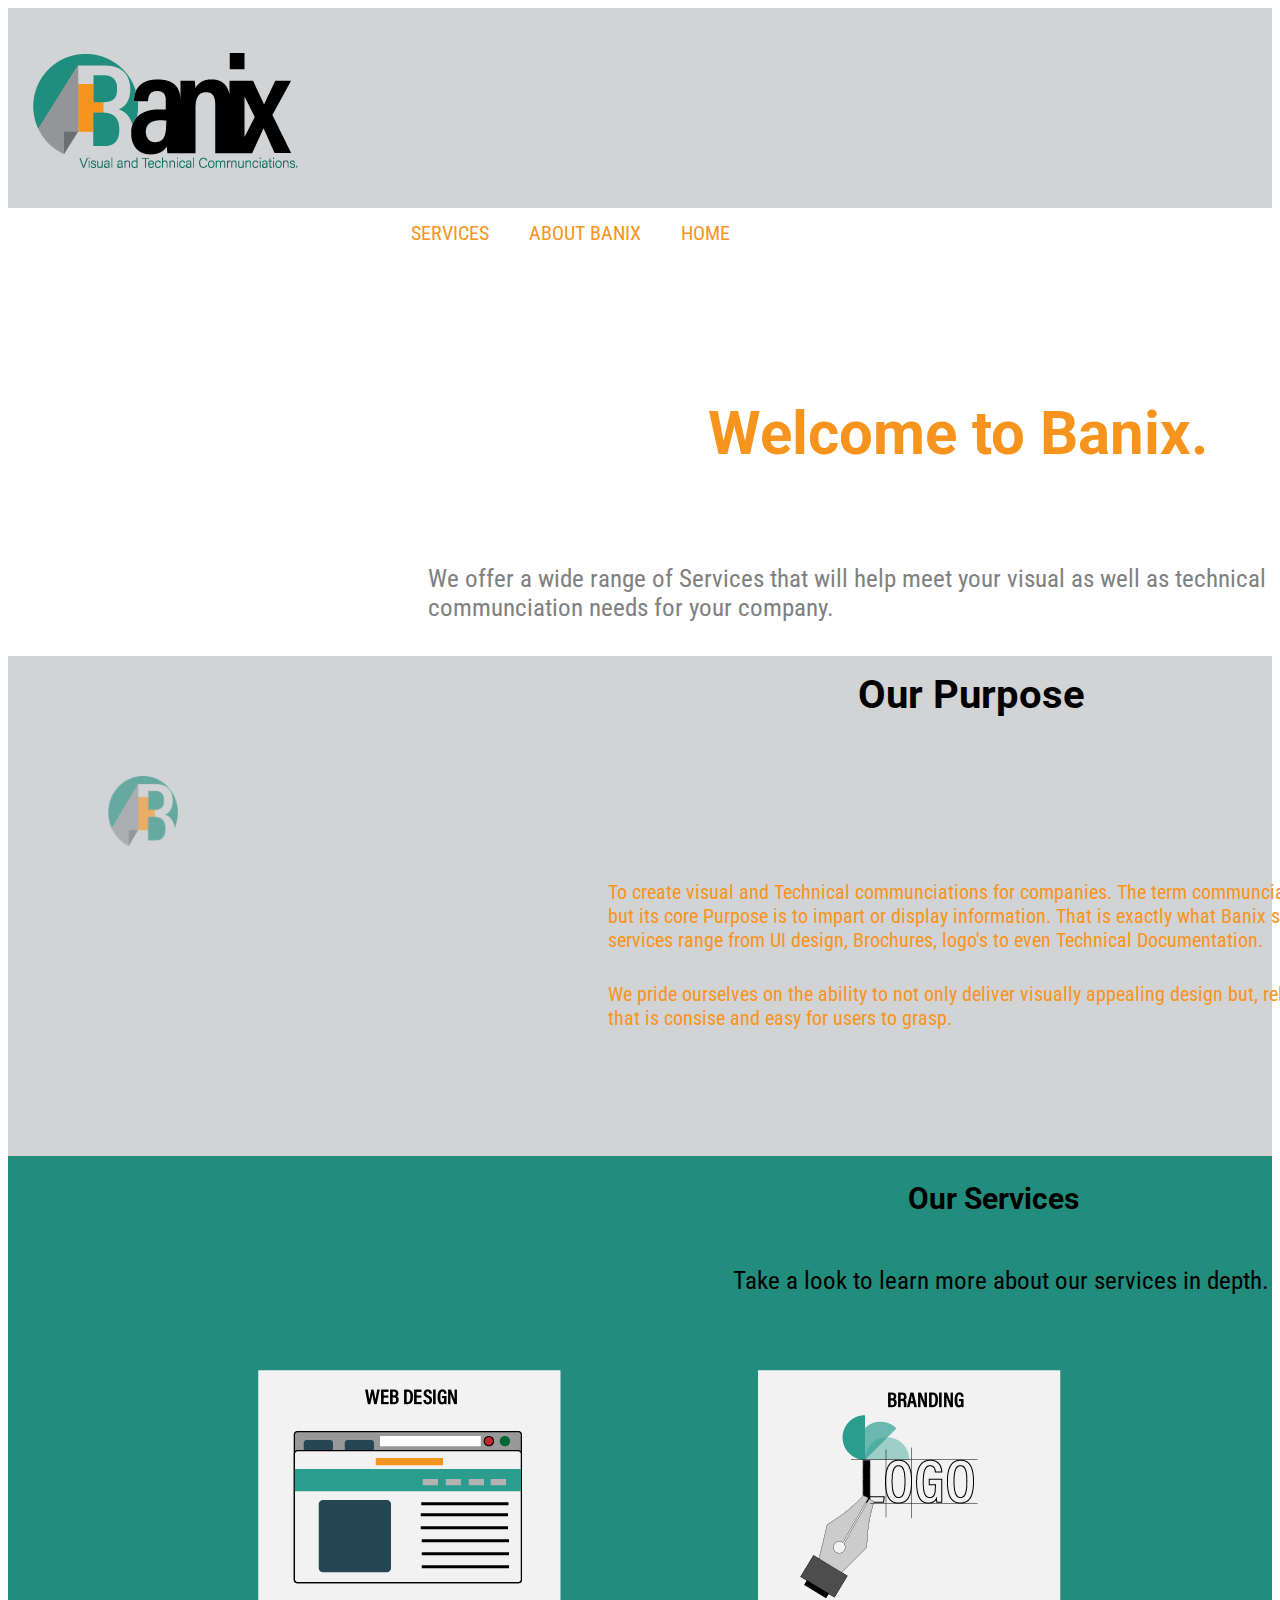
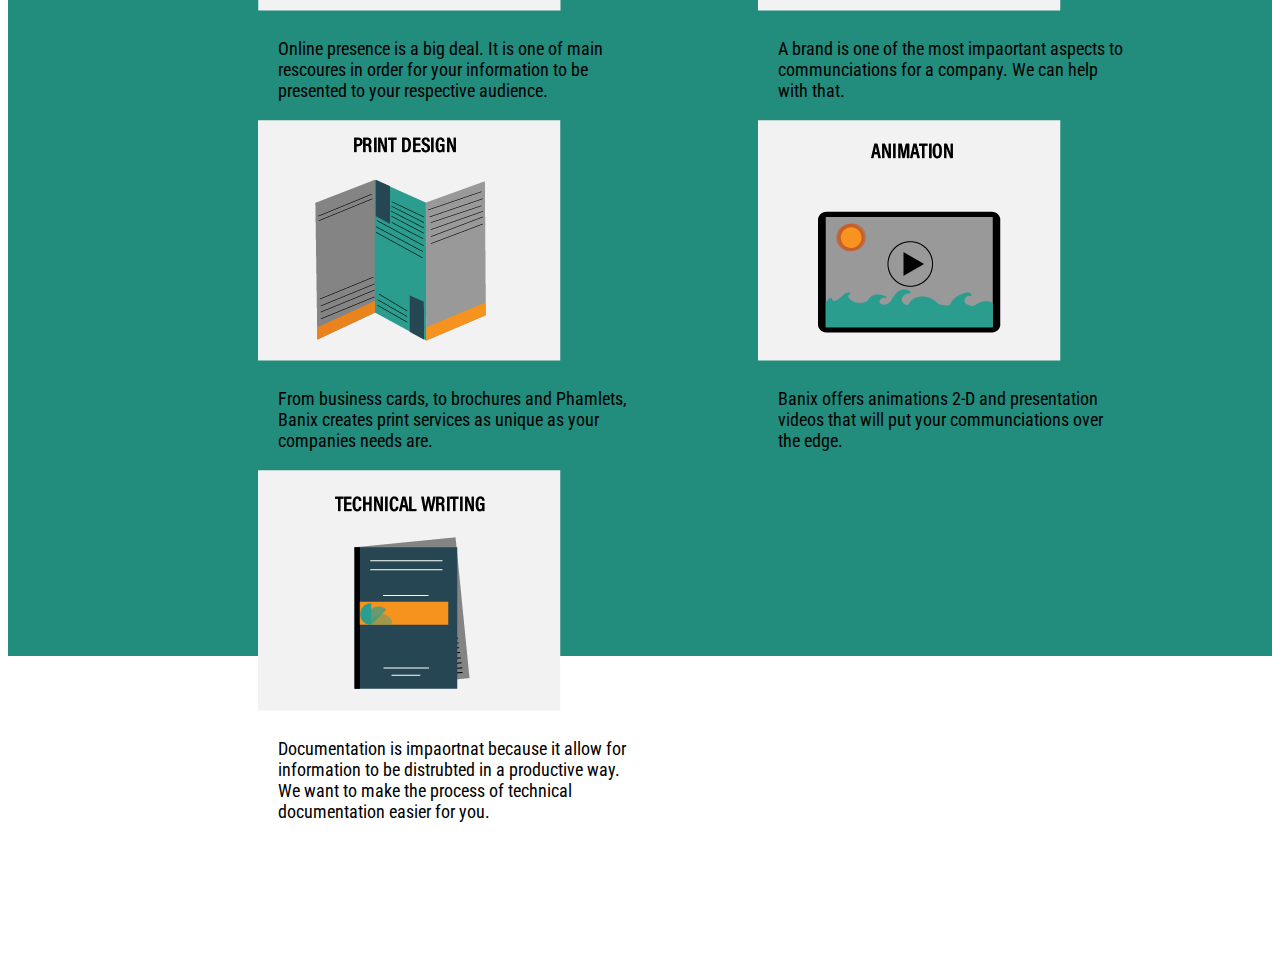
<file: index.html>
<!DOCTYPE html>
<html lang="en" dir="ltr">
  <head>
    <meta charset="utf-8">
    <title>Banix</title>
    <link rel="stylesheet" href="css/styles.css">
    <link href="https://fonts.googleapis.com/css?family=Roboto+Condensed|Roboto:900&display=swap" rel="stylesheet">
    <link href="https://fonts.googleapis.com/css?family=Roboto+Condensed&display=swap" rel="stylesheet">
  </head>
  <body>
    <div class="banner">
      <a href="main.html"><img src="img/banix.png" alt="main_logo"></a>
       <ul class="navbar">
         <li><a href="index.html">HOME</a></li>
         <li><a href="aboutme.html">ABOUT BANIX</a></li>
         <li><a href="services.html">SERVICES</a></li>

       </ul>
    </div>

    <div class="topcontent">
      <h1>Welcome to Banix.</h1>
      <p>We offer a wide range of Services that will help meet your visual
      as well as technical communciation needs for your company.</p>

    </div>

    <div class="middlecontent">
      <!--<img src="img/banixlgog.png" alt="banix_logo">-->
      <h2>Our Purpose</h2>
      <img src="img/banixlgog.png" alt="banix_logo">
      <p>To create visual
      and Technical communciations for companies. The term communciations
      is broad in meaning but its core Purpose is to impart or display
      information. That is exactly what Banix strives to accomplish.
      We our services range from UI design, Brochures, logo's to even
      Technical Documentation.</p>
      <p>We pride ourselves on the ability to not only deliver visually
      appealing design but, relaying information in a way that is consise
      and easy for users to grasp.</p>

    </div>

    <div class="bottomcontent">
      <h3>Our Services</h3>
      <p>Take a look to learn more about our services in depth.</p>


      <!--<ul>
        <li><img src="img/Web_design.png" alt="web_logo"></li>
        <li><img src="img/branding_design.png" alt="web_logo"></li>
        <li><img src="img/print_design.png" alt="web_logo"></li>
      </ul>
      <ul>
        <li><img src="img/animation.png" alt="web_logo"></li>
        <li><img src="img/tech_writing.png" alt="web_logo"></li>
      </ul>-->
      <div id="services">
        <img src="img/Web_design.png" alt="web_logo">
        <p>Online presence is a big deal. It is one of main rescoures in order
        for your information to be presented to your respective audience.</p>
      </div>
      <div id="services">
        <img src="img/branding_design.png" alt="web_logo">
        <p>A brand is one of the most impaortant aspects to communciations
        for a company. We can help with that.</p>
      </div>
      <div id="services">
        <img src="img/print_design.png" alt="web_logo">
        <p>From business cards, to brochures and Phamlets, Banix creates
        print services as unique as your companies needs are. </p>
      </div>
      <div id="services">
        <img src="img/animation.png" alt="web_logo">
        <p>Banix offers animations 2-D and presentation videos that will put your
        communciations over the edge.</p>
      </div>
      <div id="services">
        <img src="img/tech_writing.png" alt="web_logo">
        <p>Documentation is impaortnat because it allow for information to
        be distrubted in a productive way. We want to make the process of
        technical documentation easier for you.</p>
      </div>
  </div>

      <!--<div class="contact">
        <h2>Contact Us</h2>
        <img src="img/email.png" alt="banix_logo"><p>Email: banixvc@gmail.com</p>
        <img src="img/phone.png" alt="banix_logo"><p>Phone: 443-823-6665</p>
        <img src="img/profile.png" alt="banix_logo"><p>Instagram: banixvc</p>

      </div>-->


    <footer>
    </footer>
  </body>
</html>
</file>
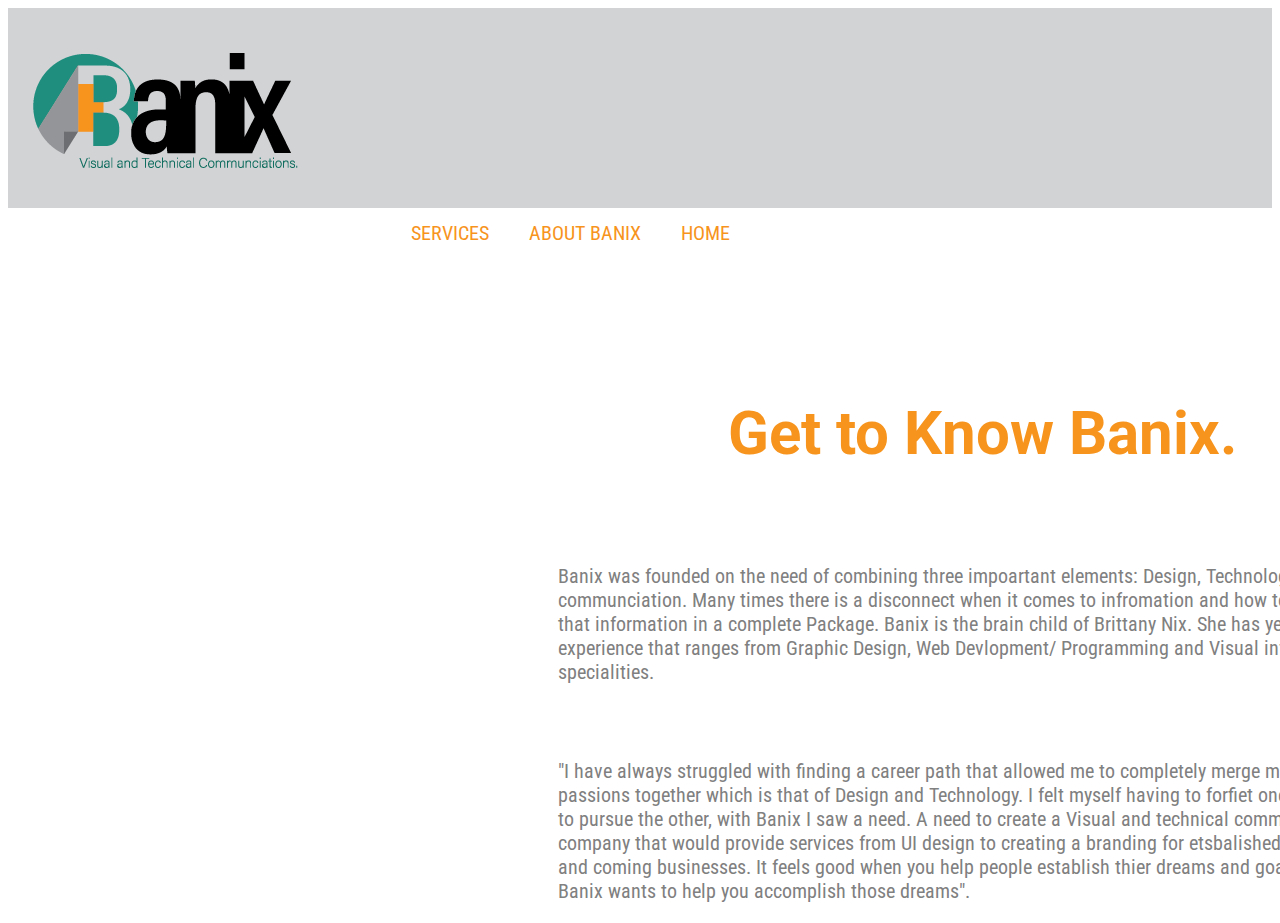
<file: aboutme.html>
<!DOCTYPE html>
<html lang="en" dir="ltr">
  <head>
    <meta charset="utf-8">
    <title>About Banix</title>
    <link rel="stylesheet" href="css/styles2.css">
    <link href="https://fonts.googleapis.com/css?family=Roboto+Condensed|Roboto:900&display=swap" rel="stylesheet">
    <link href="https://fonts.googleapis.com/css?family=Roboto+Condensed&display=swap" rel="stylesheet">
  </head>
  <body>
    <div class="banner">
      <a href="main.html"><img src="img/banix.png" alt="main_logo"></a>
       <ul class="navbar">
         <li><a href="index.html">HOME</a></li>
         <li><a href="about.html">ABOUT BANIX</a></li>
         <li><a href="services.html">SERVICES</a></li>

       </ul>
    </div>

    <div class="topcontent">
      <h1>Get to Know Banix.</h1>
      <p>Banix was founded on the need of combining three impoartant elements: Design, Technology and
      communciation. Many times there is a disconnect when it comes to infromation and how to relay that
      information in a complete Package. Banix is the brain child of Brittany Nix. She has years of
      experience that ranges from Graphic Design, Web Devlopment/ Programming and Visual information
      specialities.</p>

      <p>"I have always struggled with finding a career path that allowed me to completely merge my two
        passions together which is that of Design and Technology. I felt myself having to forfiet one in order to pursue the other,
        with Banix I saw a need. A need to create a Visual and technical communciation company that would provide
        services from UI design to creating a branding for etsbalished and up and coming businesses. It feels good when
        you help people establish thier dreams and goals and Banix wants to help you accomplish those dreams".</p>


    </div>
  </body>
</html>
</file>
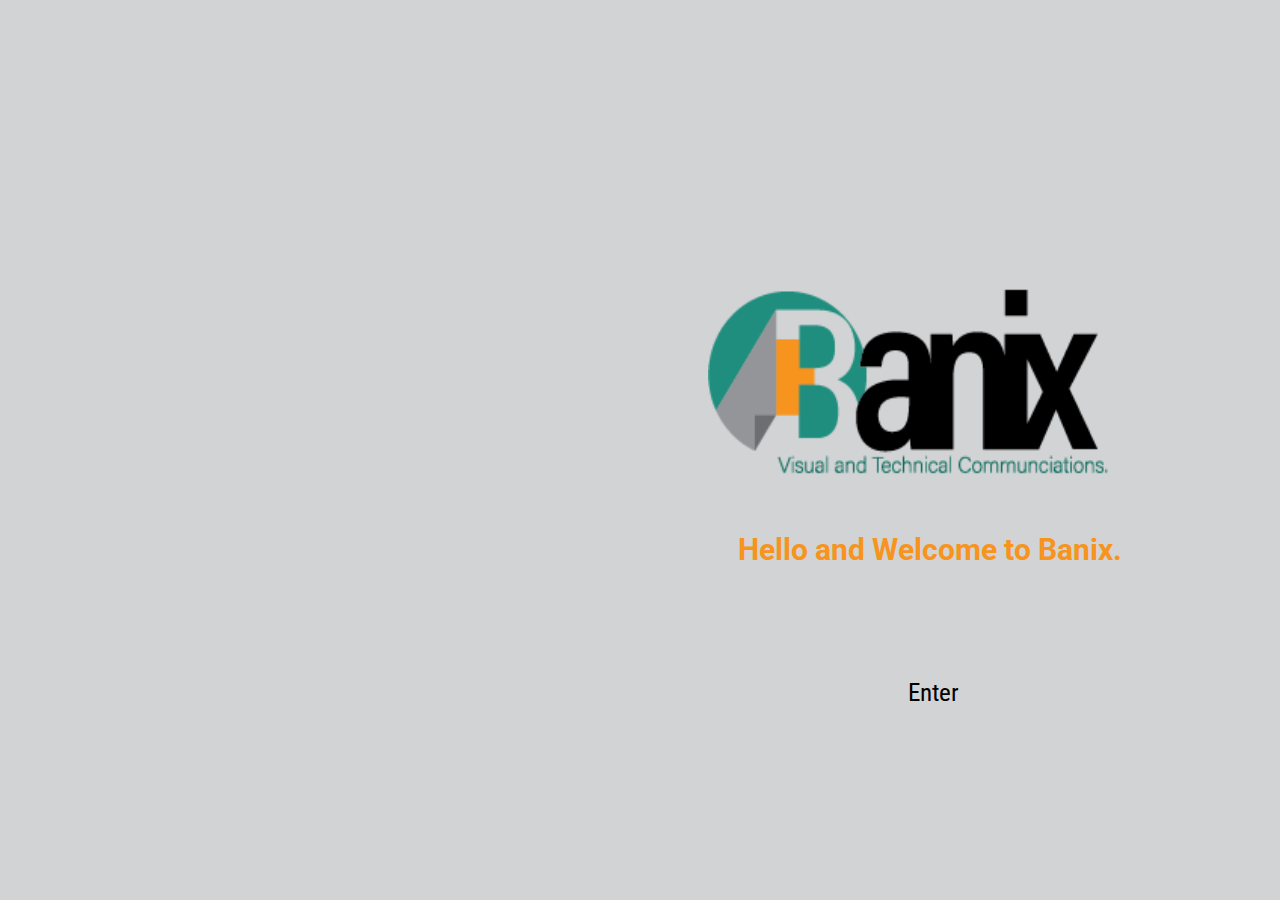
<file: main.html>
<!DOCTYPE html>
<html lang="en" dir="ltr">
  <head>
    <meta charset="utf-8">
    <title>Website Banix</title>
    <link rel="stylesheet" href="css/stylesheet.css">
    <link href="https://fonts.googleapis.com/css?family=Roboto+Condensed|Roboto:900&display=swap" rel="stylesheet">
    <link href="https://fonts.googleapis.com/css?family=Roboto+Condensed&display=swap" rel="stylesheet">
  </head>
  <body>
    <div class="welcome">
      <img src="img/banix.png" alt="background">
      <h1>Hello and Welcome to Banix.</h1>
    </div>
    <div class="Menu">
      <ul class=mainlink>
        <li><a href="index.html">Enter</a></li>
      </ul>
    </div>
  </body>
</html>
</file>
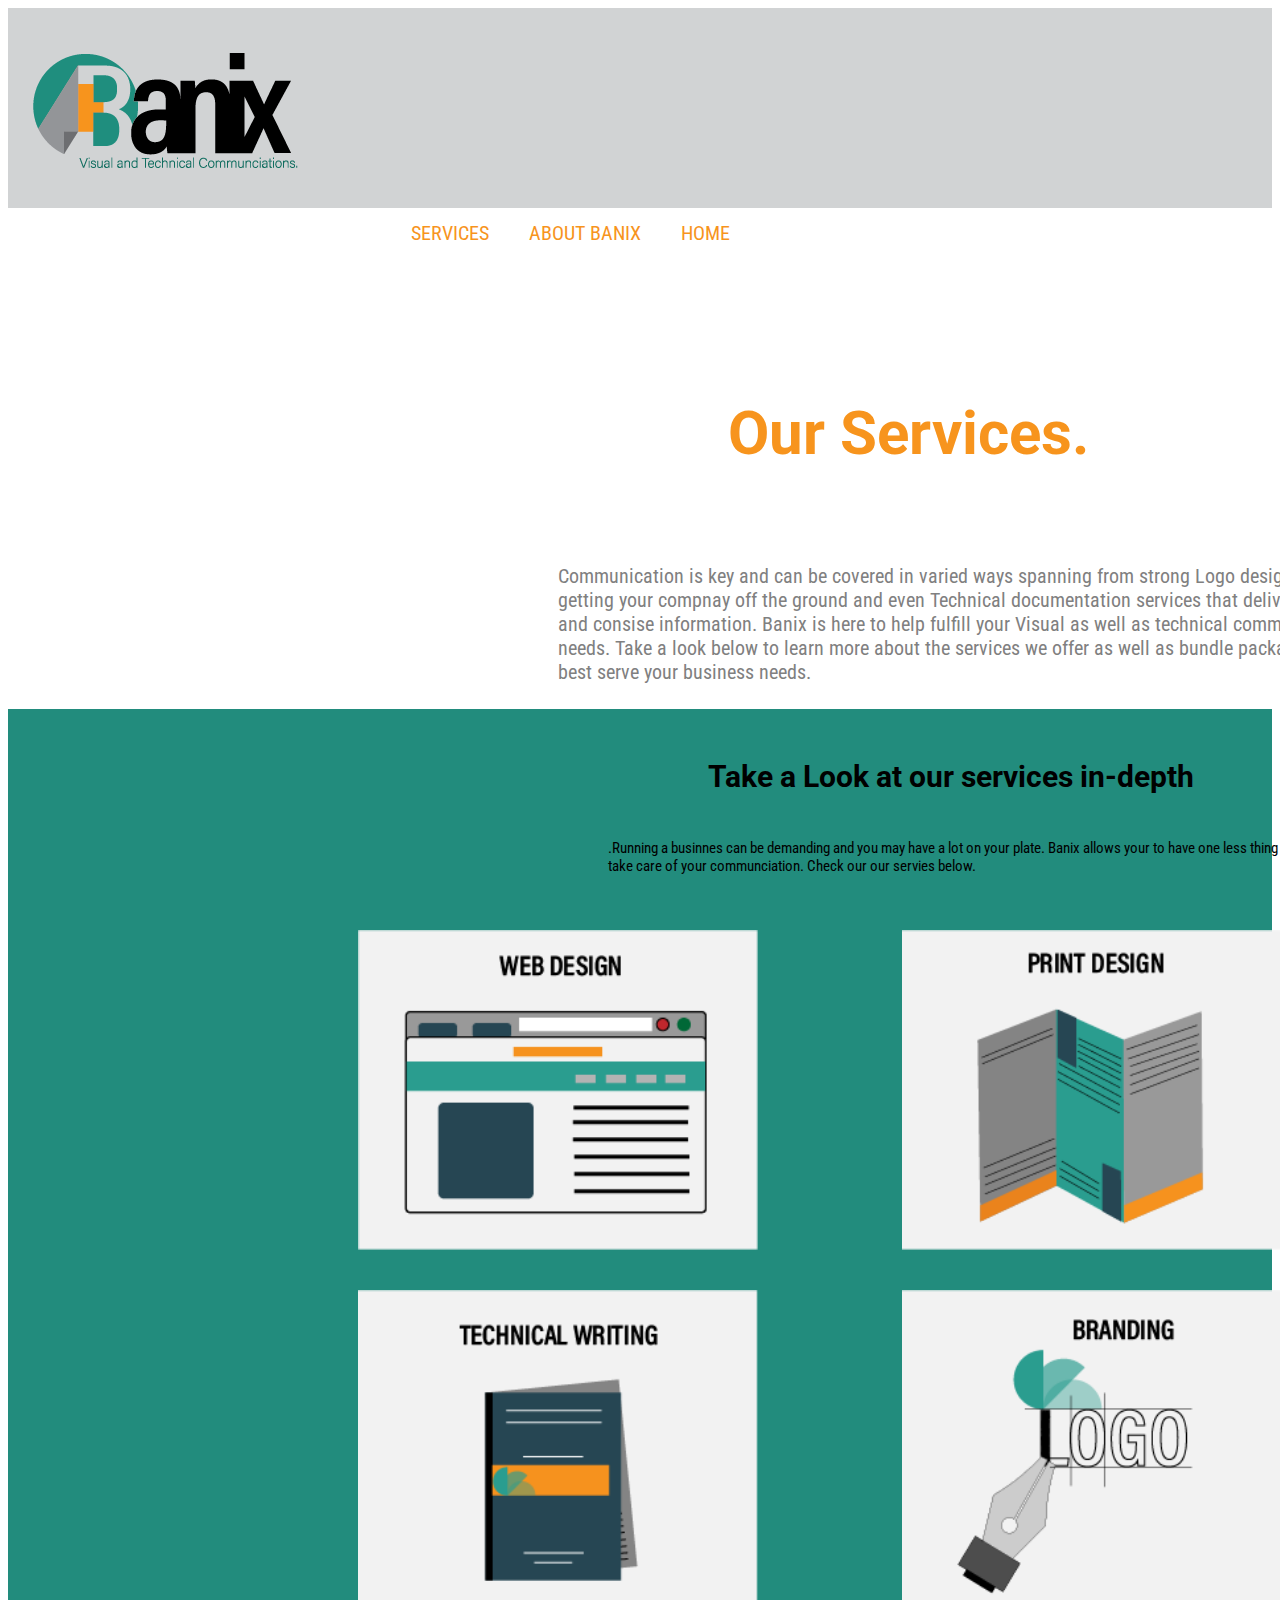
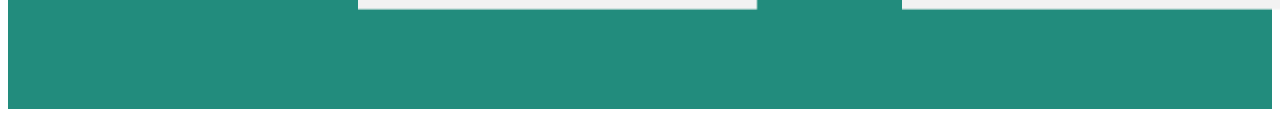
<file: services.html>
<!DOCTYPE html>
<html lang="en" dir="ltr">
  <head>
    <meta charset="utf-8">
    <title>About Banix</title>
    <link rel="stylesheet" href="css/styles2.css">
    <link href="https://fonts.googleapis.com/css?family=Roboto+Condensed|Roboto:900&display=swap" rel="stylesheet">
    <link href="https://fonts.googleapis.com/css?family=Roboto+Condensed&display=swap" rel="stylesheet">
  </head>
  <body>
    <div class="banner">
      <a href="main.html"><img src="img/banix.png" alt="main_logo"></a>
       <ul class="navbar">
         <li><a href="index.html">HOME</a></li>
         <li><a href="about.html">ABOUT BANIX</a></li>
         <li><a href="services.html">SERVICES</a></li>

       </ul>
    </div>

    <div class="topcontent">
      <h1>Our Services.</h1>
      <p>Communication is key and can be covered in varied ways spanning from strong Logo design to getting your compnay off the ground
       and even Technical documentation services that deliver clear and consise information. Banix is here to help fulfill your Visual as
      well as technical communciation needs. Take a look below to learn more about the services we offer as well as bundle packages that
      best serve your business needs.</p>
    </div>


    <div class="services">
      <h2>Take a Look at our services in-depth</h2>
      <p>.Running a businnes can be demanding and you may have a lot on your plate. Banix allows your to have one less thing to worry about.
      Let us take care of your communciation.
      Check our our servies below. </p>


<div class ="serviceone">
  <img src="img/Web_design.png" alt="web_logo" class="imageone">
  <div class="overlay" style="300px">
  <div class="type">Online presence is crucial. It is one of main resources of modern technology for any company. Banix
  offers web services such as UI/UX design in order to help you better establish your users needs.</div>
  </div>
</div>

<div class ="serviceone">
  <img src="img/print_design.png" alt="web_logo" class="imageone">
  <div class="overlay">
  <div class="type">Does your busines need Phamlets, Posters or other creative ways to relay infromation?
  Banix has got your covered with print services ranging from brochures to
  booklets for your next meeting.</div>
  </div>
</div>

<div class ="serviceone">
  <img src="img/tech_writing.png" alt="web_logo" class="imageone">
  <div class="overlay">
  <div class="type">Information is key and with your company ever growing needs, it is impoartant
  to keep up with Documentation. Banix is able to provide techncial as well as Documentation specialsit
  services to help keep your information up to date.</div>
  </div>
</div>


<div class ="serviceone">
  <img src="img/branding_design.png" alt="web_logo" class="imageone">
  <div class="overlay">
  <div class="type">Are you a new business in need estbalishing a brand design? We are
  here to help you get your businness off the ground with logo and branding services.</div>
  </div>
</div>
</div>











  <!--  <div class="icons">
      <img src="img/Web_design.png" alt="webdesign" class="image">
      <div class="overlay">
      <div class="Text">We offer UI/UX design services that will help
      you fully utlize your user experience and interaction with your
      company websites.</div>
   </div>
   </div>
   <div class="icons2">
      <img src="img/print_design.png" alt="webdesign" class="image">
      <div class="overlay">
        <div class="Text">In need of Phamlets or Brochures? Banix offers
          an array of Print services to make your next big meeting not only
          visually appealing but informative.</div>
      </div>
    </div>-->

  </body>
</html>
</file>
<file: css/styles.css>
body{

}
.banner{ /*This div class for banner contents*/
  width:100%;
  height: 200px;
  background-color:#D1D3D4;
}
.banner img{ /*This is the banner div img tag*/
  padding:20px;
  margin:5px;
  transition-duration: 2s;
}
ul{
  margin:2px;
  width:700px;
  list-style: none;
  font-family: 'Roboto Condensed', sans-serif;
}
li{
  display: inline-block;
  float: right;
  font-family: 'Roboto Condensed', sans-serif;
  /*Padding-left:30px;*/
}
li a{
  text-decoration:none;
  color:#F7941D;
  font-size:20px;
  transition: 1s;
  padding:20px;
  font-family:'Roboto Condensed', sans-serif;
}
li a:hover{
  transition: ls;
  background-color: #228C7D;
  color:#000;
}

.topcontent{
  width:100%:
  height:400px;
}
.topcontent h1{
  width:600px;
  font-size: 60px;
  color:#F7941D;
  font-family: 'Roboto', sans-serif;
  padding-top:150px;
  padding-left:700px;
  transition-duration: 2s;
}
.topcontent p{
  font-family:'Roboto Condensed', sans-serif;
  font-size: 25px;
  color:grey;
  padding-top:55px;
  padding-left: 420px;
}
.middlecontent{
  background-color: #D1D3D4;
  width: 100%;
  height:500px;
}
.middlecontent h2{
  font-family:'Roboto', sans-serif;
  color:black;
  padding-top:15px;
  padding-left: 850px;
  font-size: 40px;
}
.middlecontent p{
  font-family:'Roboto Condensed', sans-serif;
  font-size:20px;
  color:#F7941D;
  width:900px;
  padding-top:10px;
  padding-left: 600px;
}
.middlecontent text{

}
.middlecontent img{
  padding-top:25px;
  padding-left: 100px;
  opacity:0.6;
  transition-duration: 1s;
  width:70px;
  height:70px;
}
.bottomcontent{
  background-color:#228C7D;
  width:100%;
  height: 1100px;
}
.bottomcontent h3{
  margin-top: 0;
  font-family: 'Roboto', sans-serif;
  font-size: 30px;
  padding-top:25px;
  padding-left:900px;
}
.bottomcontent p{
  font-family: 'Roboto Condensed', sans-serif;
  font-size:25px;
  padding-top: 20px;
  padding-left: 725px;
  display: table;
}
#services{
  float:left;
  width:200px;
  height: 300px;
  padding-left:250px;
  padding-right: 50px;
  padding-top: 50px;

}
#services p{
  float:left;
  width:350px;
  height: 200px;
  padding-left:20px;
  padding-right: 10px;
  padding-top: 5px;
  padding-bottom: 20px;
  font-family: 'Roboto Condensed', sans-serif;
  font-size: 18px;
}
.contact{
  background-color:#D1D3D4;
  width:100%;
  height:300px;
}
.contact h2{
  font-family:'Roboto', sans-serif;
  font-size:35px;
  padding-left:800px;
  Padding-top:50px;
  margin-top:0px;
}
.contact p{
  font-size:20px;
  font-family:'Roboto Condensed', sans-serif;
  padding-left:700px;
}
.contact img{
  padding-left:600px;
}
</file>
<file: css/styles2.css>
body{

}
.banner{ /*This div class for banner contents*/
  width:100%;
  height: 200px;
  background-color:#D1D3D4;
}
.banner img{ /*This is the banner div img tag*/
  padding:20px;
  margin:5px;
  transition-duration: 2s;
}
ul{
  margin:2px;
  width:700px;
  list-style: none;
  font-family: 'Roboto Condensed', sans-serif;
}
li{
  display: inline-block;
  float: right;
  font-family: 'Roboto Condensed', sans-serif;
  /*Padding-left:30px;*/
}
li a{
  text-decoration:none;
  color:#F7941D;
  font-size:20px;
  transition: 1s;
  padding:20px;
  font-family:'Roboto Condensed', sans-serif;
}
li a:hover{
  transition: ls;
  background-color: #228C7D;
  color:#000;
}

.topcontent{
  width:100%:
  height:400px;
}
.topcontent h1{
  width:600px;
  font-size: 60px;
  color:#F7941D;
  font-family: 'Roboto', sans-serif;
  padding-top:150px;
  padding-left:720px;
  transition-duration: 2s;
}
.topcontent p{
  font-family:'Roboto Condensed', sans-serif;
  font-size: 20px;
  color:grey;
  width:800px;
  padding-top:55px;
  padding-left: 550px;
}
.topcontent img{
  width:300px;
  height:400px;
  padding-left:;
  padding-top:;
}
.services{
  background-color:#228C7D;
  width: 100%;
  height:1000px;
}
.services h2{
  font-family:'Roboto', sans-serif;
  font-size: 30px;
  padding-left: 700px;
  padding-top:50px;
}
.services p{
  font-family: 'Roboto Condensed', sans-serif;
  font-size:15px;
  width:800px;
  color: black;
  padding-left:600px;
  padding-top: 20px;
}
#services{
  float:left;
  width:200px;
  height: 300px;
  padding-left:250px;
  padding-right: 50px;
  padding-top: 50px;
}
.serviceone{
 float:left;
 position: relative;
 width:43%;
}
.serviceone img{
  width:400px;
  height:320px;
  padding-top: 40px;
  padding-left: 350px;
  opacity: 1px;
  transition: 1s ease;
  backface-visibility: hidden;
  display: block;
  transition-duration: 1s;
}
.overlay{
  top:50%;
  left:60%;
  opacity: 0;
  transition: .3s ease;
  transform: translate(-50%, -50%);
  -ms-transform:translate(-50%, -50%);
  text-align:center;
  position: absolute;
  padding-left: 110px;
}
.type{
  background-color: #F7941D;
  width:200px;
  font-family:'Roboto Condensed', sans-serif;
  color:white;
  font-size: 15px;
  padding:10px 12px;
  padding-left: 10px;
  padding-bottom: ;
  display: block;
}
.serviceone:hover .imageone{
  opacity: 0.5;
}
.serviceone:hover .overlay{
  opacity: 3;
}

/*.icons{
  position: relative;
  width:43%;
}
.icons img{
  opacity: 2;
  display:block;
  width:400px;
  height:320px;
  transition: .5s ease;
  backface-visibility: hidden;
  padding-top: 30px;
  padding-left: 200px;
}
.overlay{
  transition: .3s ease;
  opacity: 0;
  position:absolute;
  top:50%;
  left:50%;
  transform:translate(-50%, -50%);
  -ms-transform:translate(-50%, -50%);
  text-align: center;
}
.icons:hover .image{
  opacity: 0.5;
}
.icons:hover .overlay{
  opacity: 1;
}
.Text{
  background-color:#F7941D;
  display: block;
  width:300px;
  font-family:'Roboto Condensed', sans-serif;
  color:white;
  font-size: 14px;
  padding:10px 12px;
  padding-left: 10px;
}
.icons2{
  position: relative;
  width:43%;
}
.icons2 img{
  opacity: 2;
  display:block;
  width:400px;
  height:320px;
  transition: .5s ease;
  backface-visibility: hidden;
  padding-top: 30px;
  padding-left: 200px;
}
.overlay{
  transition: .3s ease;
  opacity: 0;
  position:absolute;
  top:50%;
  left:50%;
  transform:translate(-50%, -50%);
  -ms-transform:translate(-50%, -50%);
  text-align: center;
}
.icons2:hover .image{
  opacity: 0.5;
}
.icons2:hover .overlay{
  opacity: 1;
}
.Text{
  background-color:#F7941D;
  display: block;
  width:300px;
  font-family:'Roboto Condensed', sans-serif;
  color:white;
  font-size: 14px;
  padding:10px 12px;
  padding-left: 10px;
}*/
</file>
<file: css/stylesheet.css>
body{
  width:100px;
  background-color:#D1D3D4;
}
.welcome img{
  width:400px;
  height:250px;
  padding-left:700px;
  padding-top: 250px;
  transition-duration: 5s;
}
.welcome h1{
  font-size: 30px;
  font-family: 'Roboto', sans-serif;
  padding-left: 730px;
  width:500px;
  height:100px;
  color:#F7941D;
}

ul{
  padding-left:770px;
  margin:0;
  width:200px;
  list-style: none;
  font-family: 'Roboto Condensed', sans-serif;
}
li{
  width:100px;
  padding-left:500px;
  margin-top: 26px;
  display: inline-block;
  float: right;
  font-family: 'Roboto Condensed', sans-serif;
}
li a{
  text-decoration: none;
  color:black;
  font-size:25px;
  font-family: arial;
  transition: 1s;
  padding:20px 30px;
  font-family: 'Roboto Condensed', sans-serif;
}
li a:hover{
  transition: ls;
  background-color: #228C7D;
  color:#000;
}
</file>
